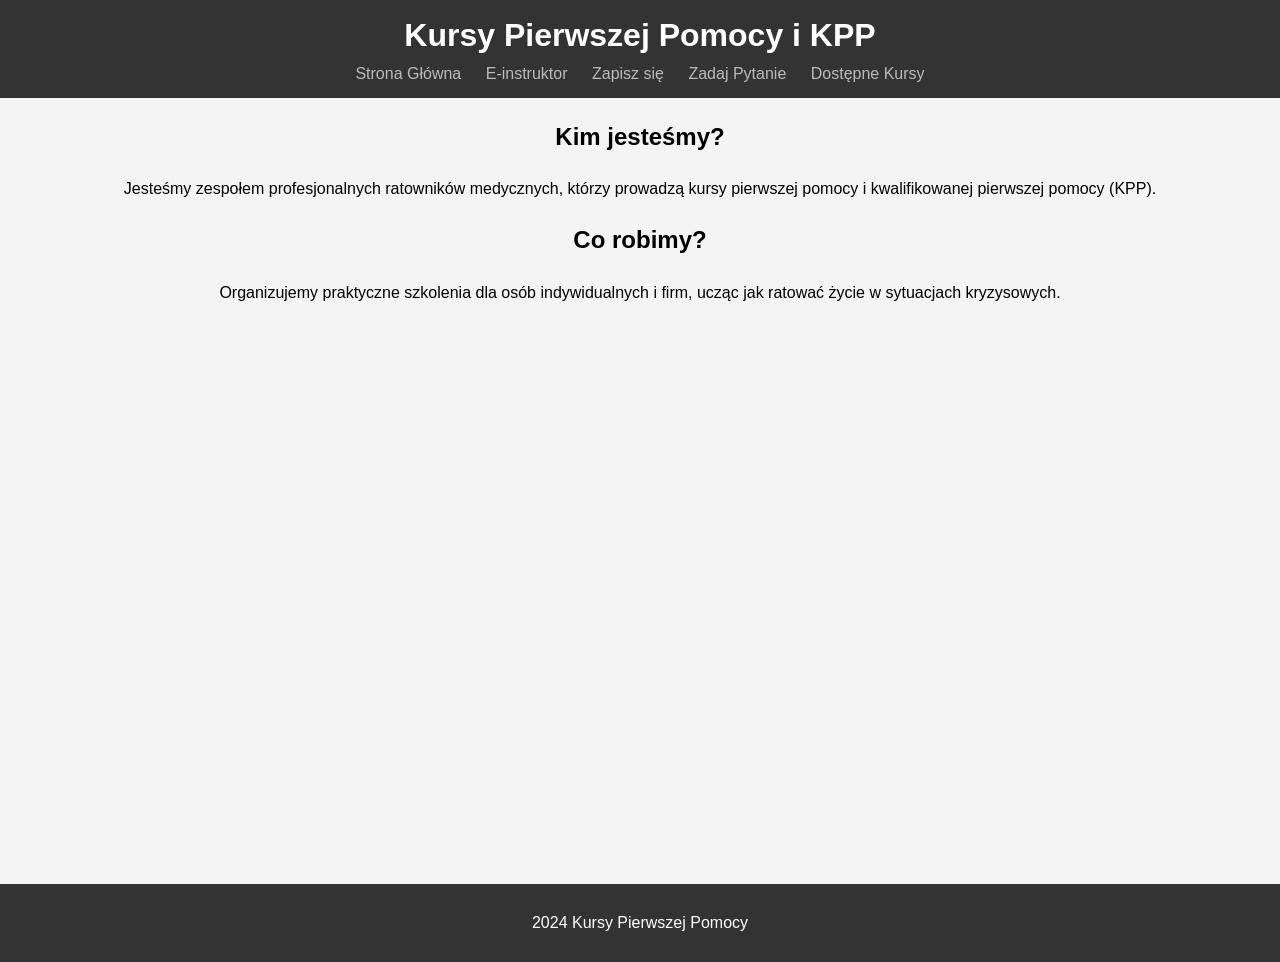
<file: index.html>
<!DOCTYPE html>
<html lang="pl">
<head>
    <meta charset="UTF-8">
    <meta name="viewport" content="width=device-width, initial-scale=1.0">
    <title>Kursy Pierwszej Pomocy</title>
    <link rel="stylesheet" href="style.css">
</head>
<body>
    <header>
        <h1>Kursy Pierwszej Pomocy i KPP</h1>
        <nav>
            <a href="index.html">Strona Główna</a>
            <a href="einstruktor.html">E-instruktor</a>
            <a href="zapiszsie.html">Zapisz się</a>
            <a href="pytania.html">Zadaj Pytanie</a>
            <a href="dostepne.html">Dostępne Kursy</a>
        </nav>
    </header>
    <main>
        <section>
            <h2 style="text-align: center;">Kim jesteśmy?</h2>
            <p style="text-align: center;">Jesteśmy zespołem profesjonalnych ratowników medycznych, którzy prowadzą kursy pierwszej pomocy i kwalifikowanej pierwszej pomocy (KPP).</p>
        </section>
        <section>
            <h2 style="text-align: center;">Co robimy?</h2>
            <p style="text-align: center;">Organizujemy praktyczne szkolenia dla osób indywidualnych i firm, ucząc jak ratować życie w sytuacjach kryzysowych.</p>
        </section>
    </main>
    <br><br><br><br><br><br><br><br><br><br><br><br><br><br><Br><br><br><br><br><br><br><br>
    <footer>
        <p>2024 Kursy Pierwszej Pomocy</p>
    </footer>
</body>
</html>
</file>
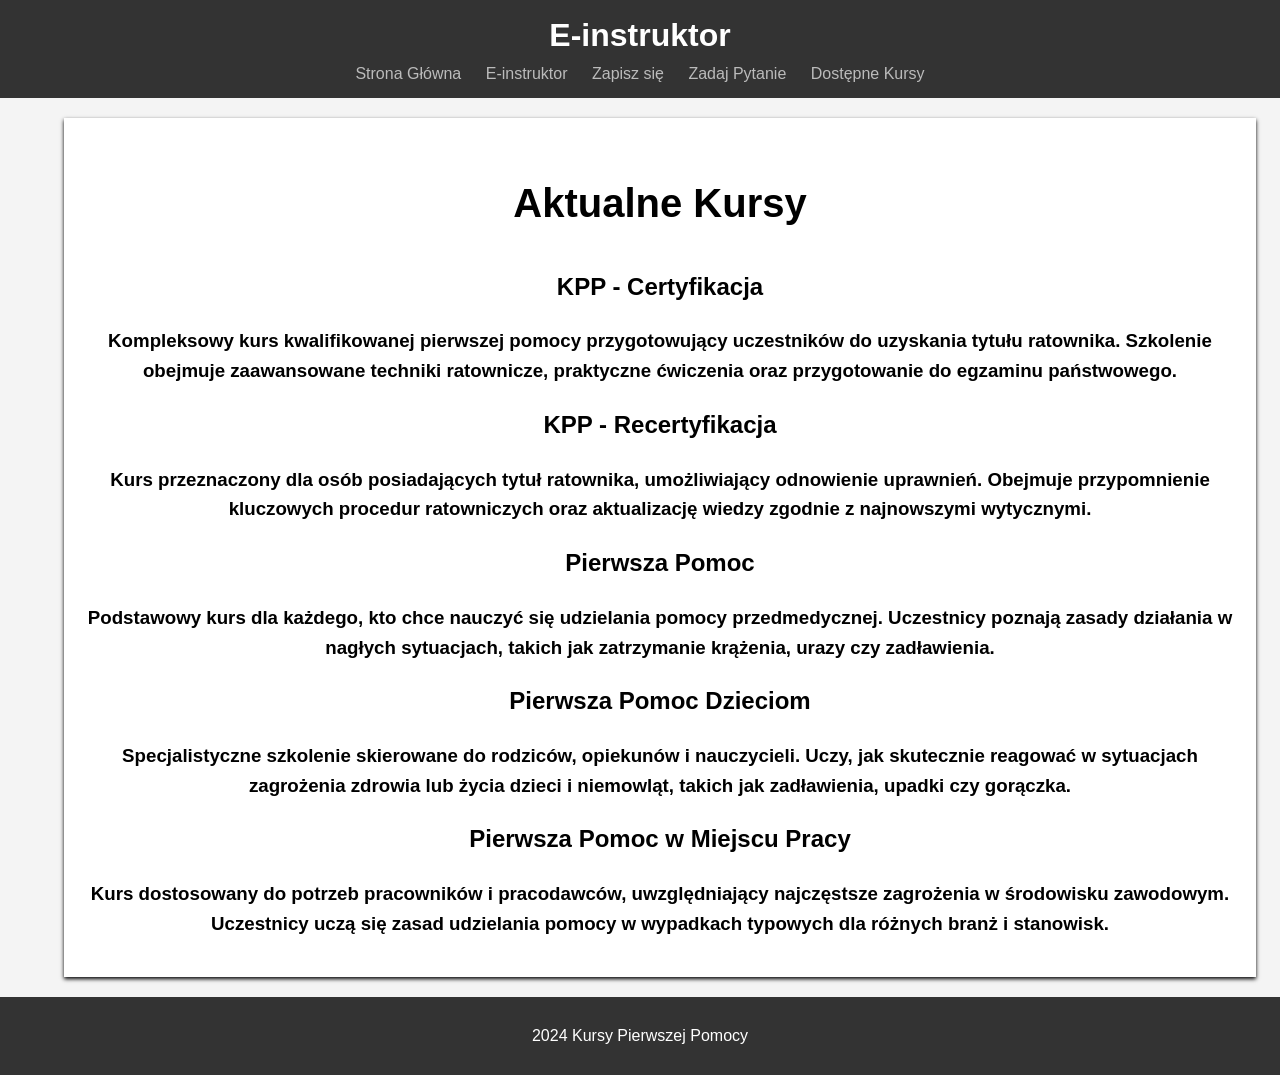
<file: dostepne.html>
<!DOCTYPE html>
<html lang="pl">
<head>
    <meta charset="UTF-8">
    <meta name="viewport" content="width=device-width, initial-scale=1.0">
    <title>E-instruktor</title>
    <link rel="stylesheet" href="style.css">
    <style>
    </style>
</head>
<body>
    <header>
        <h1>E-instruktor</h1>
        <nav>
            <a href="index.html">Strona Główna</a>
            <a href="einstruktor.html">E-instruktor</a>
            <a href="zapiszsie.html">Zapisz się</a>
            <a href="pytania.html">Zadaj Pytanie</a>
            <a href="dostepne.html">Dostępne Kursy</a>
        </nav>
    </header>
    
    <main>
        <section id="infoKursy">
            <h1 style="text-align: center; font-size: 40px;">Aktualne Kursy</h1>
                <h2 style="text-align: center;">KPP - Certyfikacja</h2>
                    <h3 style="text-align: center;">Kompleksowy kurs kwalifikowanej pierwszej pomocy przygotowujący uczestników do uzyskania tytułu ratownika.
                        Szkolenie obejmuje zaawansowane techniki ratownicze, praktyczne ćwiczenia oraz przygotowanie do egzaminu państwowego.</h3>
                <h2 style="text-align: center;">KPP - Recertyfikacja</h2>
                    <h3 style="text-align: center;">Kurs przeznaczony dla osób posiadających tytuł ratownika, umożliwiający odnowienie uprawnień.
                        Obejmuje przypomnienie kluczowych procedur ratowniczych oraz aktualizację wiedzy zgodnie z najnowszymi wytycznymi.</h3>
                <h2 style="text-align: center;">Pierwsza Pomoc</h2>
                    <h3 style="text-align: center;">Podstawowy kurs dla każdego, kto chce nauczyć się udzielania pomocy przedmedycznej.
                        Uczestnicy poznają zasady działania w nagłych sytuacjach, takich jak zatrzymanie krążenia, urazy czy zadławienia.</h3>
                <h2 style="text-align: center;">Pierwsza Pomoc Dzieciom</h2>
                    <h3 style="text-align: center;">Specjalistyczne szkolenie skierowane do rodziców, opiekunów i nauczycieli.
                        Uczy, jak skutecznie reagować w sytuacjach zagrożenia zdrowia lub życia dzieci i niemowląt, takich jak zadławienia, upadki czy gorączka.</h3>
                <h2 style="text-align: center;">Pierwsza Pomoc w Miejscu Pracy</h2>
                    <h3 style="text-align: center;">Kurs dostosowany do potrzeb pracowników i pracodawców, uwzględniający najczęstsze zagrożenia w środowisku zawodowym.
                        Uczestnicy uczą się zasad udzielania pomocy w wypadkach typowych dla różnych branż i stanowisk.</h3>
        </section>
    </main>

    <footer>
        <p>2024 Kursy Pierwszej Pomocy</p>
    </footer>
</body>
</html>
</file>
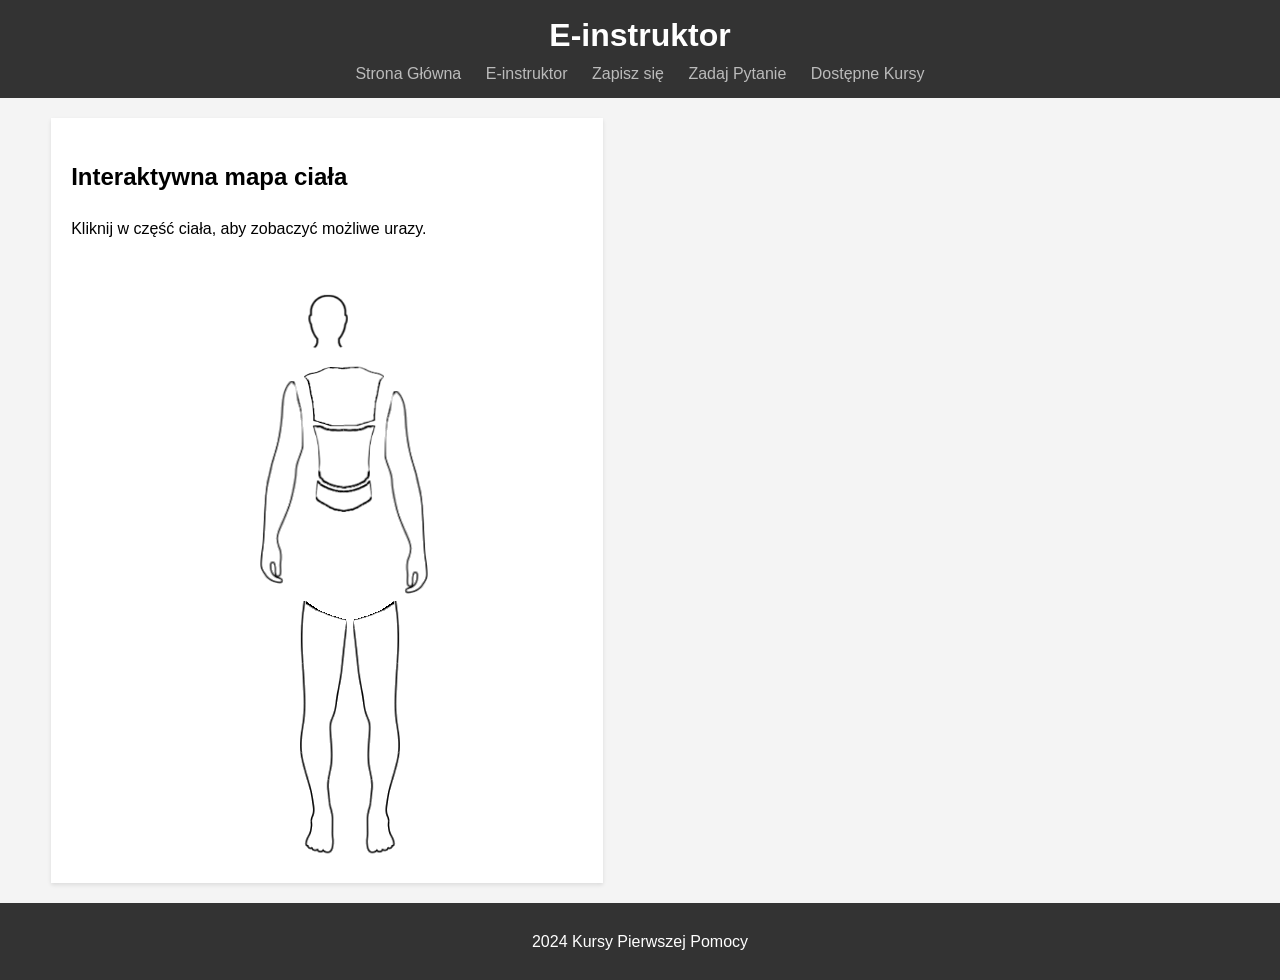
<file: einstruktor.html>
<!DOCTYPE html>
<html lang="pl">
<head>
    <meta charset="UTF-8">
    <meta name="viewport" content="width=device-width, initial-scale=1.0">
    <title>E-instruktor</title>
    <link rel="stylesheet" href="style.css">
</head>
<body>
    <header>
        <h1>E-instruktor</h1>
        <nav>
            <a href="index.html">Strona Główna</a>
            <a href="einstruktor.html">E-instruktor</a>
            <a href="zapiszsie.html">Zapisz się</a>
            <a href="pytania.html">Zadaj Pytanie</a>
            <a href="dostepne.html">Dostępne Kursy</a>
        </nav>
    </header>
    <main>
        <section class="mapa">
            <h2>Interaktywna mapa ciała</h2>
            <p>Kliknij w część ciała, aby zobaczyć możliwe urazy.</p>
            <div class="klikanko" id="cialo">
                <img src="glowa.png" class="mapa_ciała" id="glowa" onclick="glowaInfo()"><br>
                <img src="rekaLewa.png" class="mapa_ciała" id="rekal" onclick="rekaLewaInfo()">
                <a href="tluw.html"><img src="tuluw.png" class="mapa_ciała" id="klatka"><br></a>
                <img src="rekaPrawa.png" class="mapa_ciała" id="rekap" onclick="rekaPrawaInfo()"><br>
                <img src="nogaLewa.png" class="mapa_ciała" id="nogal" onclick="nogaLewaInfo()">
                <img src="nogaPrawa.png" class="mapa_ciała" id="nogap" onclick="nogaPrawaInfo()">
                <script src="cialo.js"></script>
            </div>
        </section>
        <section class="informacje" id="inf">

        </section>
    </main>
    <footer>
        <p>2024 Kursy Pierwszej Pomocy</p>
    </footer>
</body>
</html>
</file>
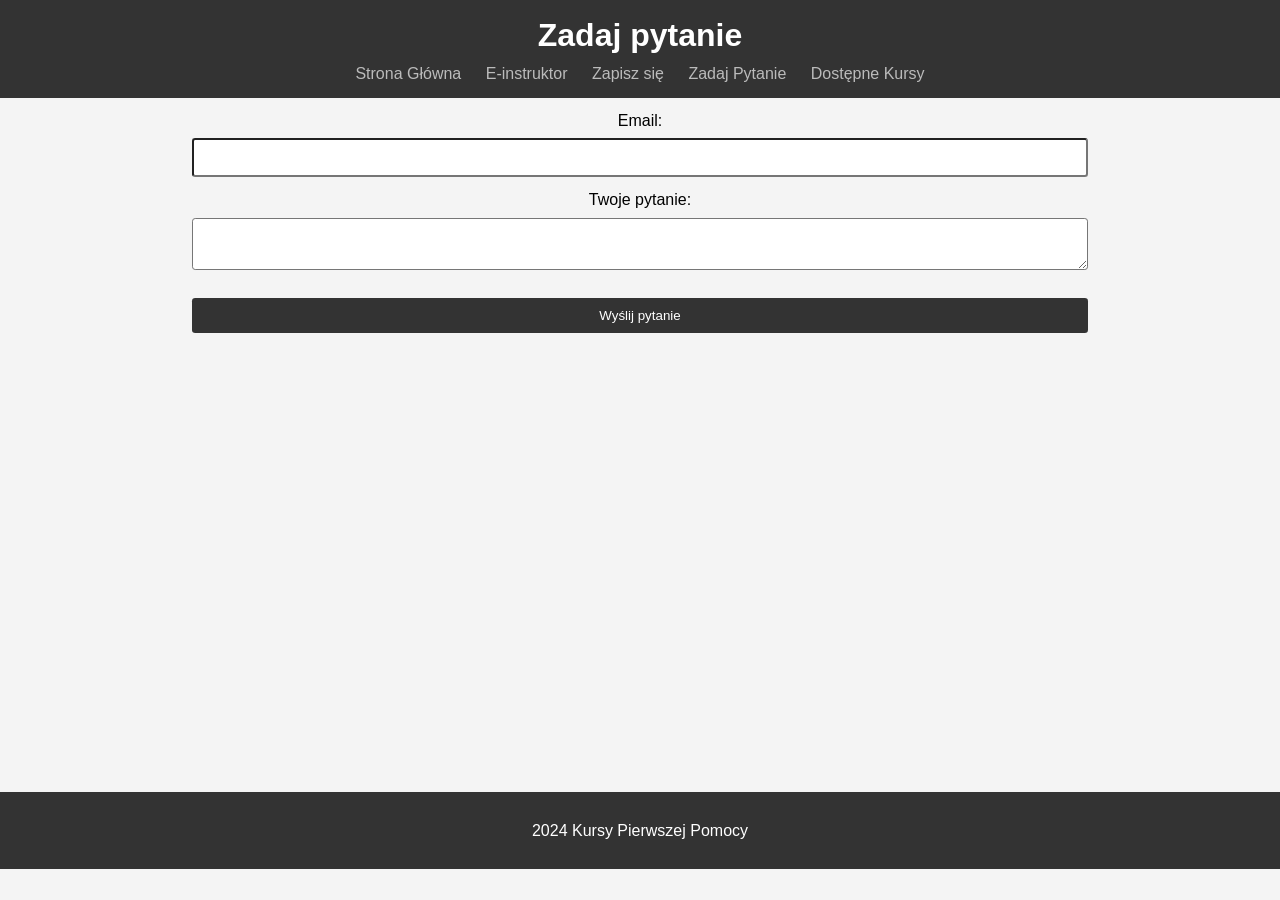
<file: pytania.html>
<!DOCTYPE html>
<html lang="pl">
<head>
    <meta charset="UTF-8">
    <meta name="viewport" content="width=device-width, initial-scale=1.0">
    <title>Zadaj pytanie</title>
    <link rel="stylesheet" href="style.css">
</head>
<body>
    <header>
        <h1>Zadaj pytanie</h1>
        <nav>
            <a href="index.html">Strona Główna</a>
            <a href="einstruktor.html">E-instruktor</a>
            <a href="zapiszsie.html">Zapisz się</a>
            <a href="pytania.html">Zadaj Pytanie</a>
            <a href="dostepne.html">Dostępne Kursy</a>
        </nav>
    </header>
    <main>
        <form action="zadaj_pytanie.php" method="POST">
            <label for="email">Email:</label>
            <input type="email" id="email" name="email" required>

            <label for="pytanie">Twoje pytanie:</label>
            <textarea id="pytanie" name="pytanie" required></textarea>

            <button type="submit">Wyślij pytanie</button>
        </form>
    </main>
    <br><br><br><br><br><br><br><br><br><br><br>
    <footer>
        <p>2024 Kursy Pierwszej Pomocy</p>
    </footer>
</body>
</html>
</file>
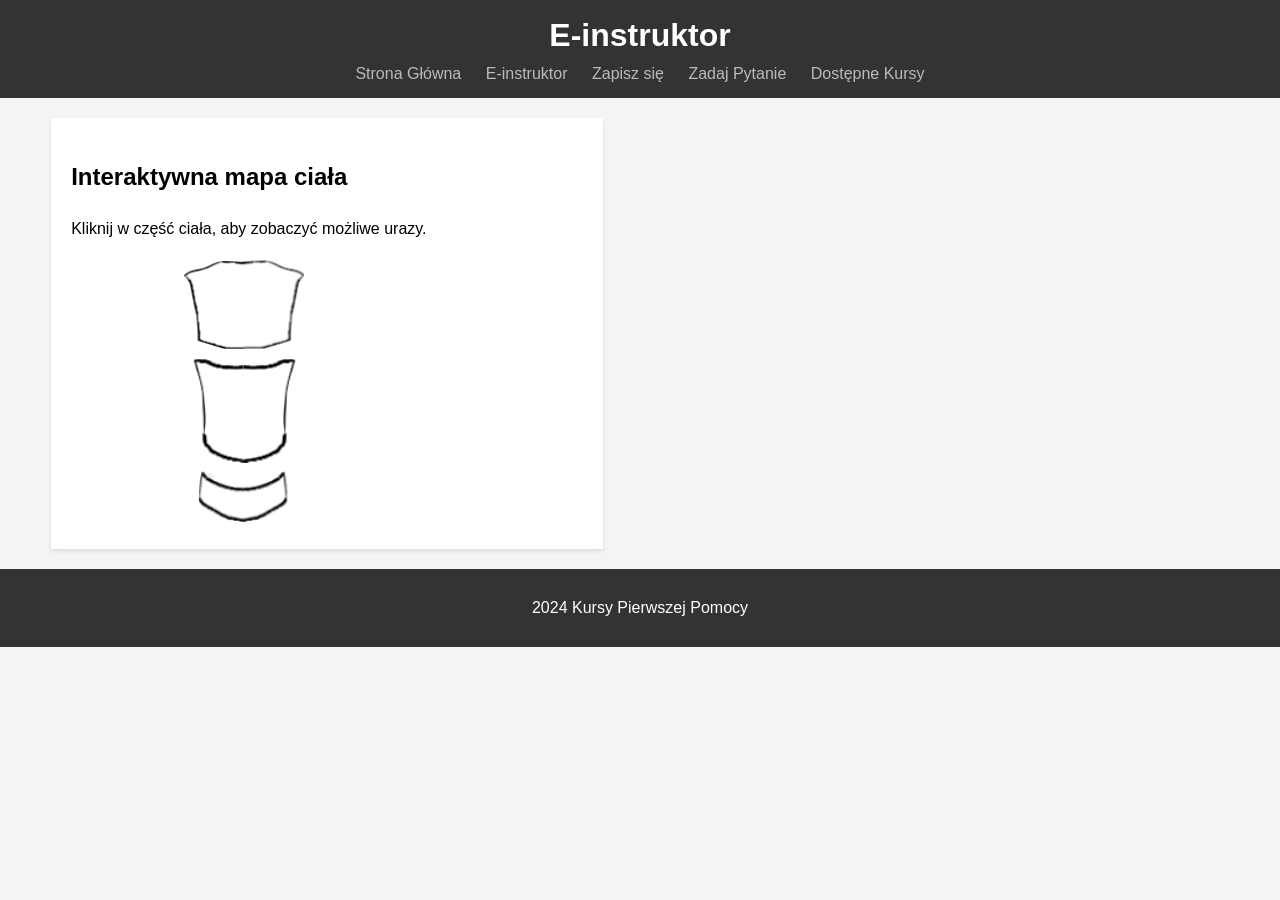
<file: tluw.html>
<!DOCTYPE html>
<html lang="pl">
<head>
    <meta charset="UTF-8">
    <meta name="viewport" content="width=device-width, initial-scale=1.0">
    <title>E-instruktor</title>
    <link rel="stylesheet" href="style.css">
</head>
<body>
    <header>
        <h1>E-instruktor</h1>
        <nav>
            <a href="index.html">Strona Główna</a>
            <a href="einstruktor.html">E-instruktor</a>
            <a href="zapiszsie.html">Zapisz się</a>
            <a href="pytania.html">Zadaj Pytanie</a>
            <a href="dostepne.html">Dostępne Kursy</a>
        </nav>
    </header>
    <main>
        <section class="mapa">
            <h2>Interaktywna mapa ciała</h2>
            <p>Kliknij w część ciała, aby zobaczyć możliwe urazy.</p>
            <div class="klikanko" id="cialo">
                    <img src="klatka.png" id="klatka2" onclick="klatkaInfo()"><br>
                    <img src="brzuch.png" id="brzuch" onclick="brzuchInfo()"><br>
                    <img src="miednica.png" id="miednica" onclick="miednicaInfo()">
                <script src="cialo.js"></script>
            </div>
        </section>
        <section class="informacje" id="inf">

        </section>
    </main>
    <footer>
        <p>2024 Kursy Pierwszej Pomocy</p>
    </footer>
</body>
</html>
</file>
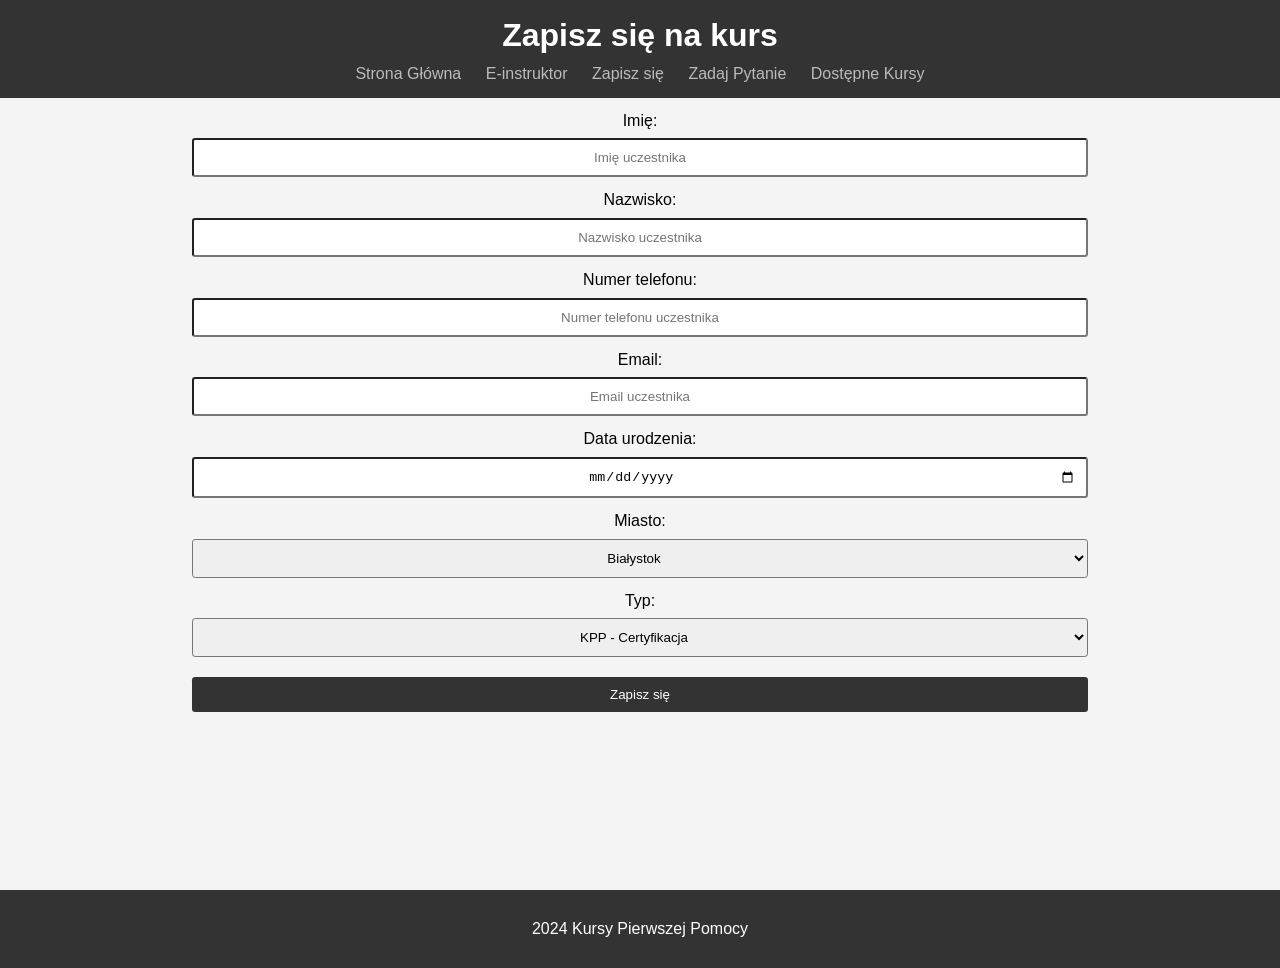
<file: zapiszsie.html>
<!DOCTYPE html>
<html lang="pl">
<head>
    <meta charset="UTF-8">
    <meta name="viewport" content="width=device-width, initial-scale=1.0">
    <title>Zapisz się</title>
    <link rel="stylesheet" href="style.css">
</head>
<body>
    <header>
        <h1>Zapisz się na kurs</h1>
        <nav>
            <a href="index.html">Strona Główna</a>
            <a href="einstruktor.html">E-instruktor</a>
            <a href="zapiszsie.html">Zapisz się</a>
            <a href="pytania.html">Zadaj Pytanie</a>
            <a href="dostepne.html">Dostępne Kursy</a>
        </nav>
    </header>
    <main>
        <form action="uczestnicy.php" method="post">
            <label for="imie">Imię:</label>
            <input type="text" id="imie" name="imie" placeholder="Imię uczestnika" required>

            <label for="nazwisko">Nazwisko:</label>
            <input type="text" id="nazwisko" name="nazwisko" placeholder="Nazwisko uczestnika" required>

            <label for="numer_tel">Numer telefonu:</label>
            <input type="text" id="numer_tel" name="numer" placeholder="Numer telefonu uczestnika" required maxlength="9">

            <label for="email">Email:</label>
            <input type="email" id="email" name="email" placeholder="Email uczestnika" required>

            <label for="data_urodzenia">Data urodzenia:</label>
            <input type="date" id="data_urodzenia" name="data-urodzenia" required>

            <label for="miasto">Miasto:</label>
            <select id="miasto" name="miasto" required>
                <option value="bialystok">Białystok</option>
                <option value="bielskob">Bielsko-Biała</option>
                <option value="bydgoszcz">Bydgoszcz</option>
                <option value="czestochowa">Częstochowa</option>
                <option value="gdansk">Gdańsk</option>
                <option value="gdynia">Gdynia</option>
                <option value="gliwice">Gliwice</option>
                <option value="katowice">Katowice</option>
                <option value="kielce">Kielce</option>
                <option value="koszalin">Koszalin</option>
                <option value="krakow">Kraków</option>
                <option value="lodz">Łódź</option>
                <option value="lublin">Lublin</option>
                <option value="olsztyn">Olsztyn</option>
                <option value="poznan">Poznań</option>
                <option value="radom">Radom</option>
                <option value="rzeszow">Rzeszów</option>
                <option value="rybnik">Rybnik</option>
                <option value="szczecin">Szczecin</option>
                <option value="torun">Toruń</option>
                <option value="warszawa">Warszawa</option>
                <option value="wroclaw">Wrocław</option>
                <option value="zabrze">Zabrze</option>
                <option value="zakopane">Zakopane</option>                
            </select>

            <label for="typ">Typ:</label>
            <select id="typ" name="typ" required>
                <option value="KPP - Certyfikacja">KPP - Certyfikacja</option>
                <option value="KPP - Recertyfikacja">KPP - Recertyfikacja</option>
                <option value="Pierwsza Pomoc">Pierwsza Pomoc</option>
                <option value="Pierwsza Pomoc Dzieciom">Pierwsza Pomoc Dzieciom</option>
                <option value="Pierwsza Pomoc W Miejscu Pracy">Pierwsza Pomoc W Miejscu Pracy</option>
            </select>

            <button type="submit">Zapisz się</button>
        </form>
    </main>
    <footer>
        <p>2024 Kursy Pierwszej Pomocy</p>
    </footer>
</body>
</html>
</file>
<file: style.css>
body {
    font-family: Arial, sans-serif;
    line-height: 1.6;
    margin: 0;
    padding: 0;
    background-color: #f4f4f4;
}

header {
    background: #333;
    color: #fff;
    padding: 10px 0;
    text-align: center;
}

header h1 {
    margin: 0;
}

nav a {
    color: #bbbbbb;
    text-decoration: none;
    margin: 0 10px;
    text-decoration: none;
    transition: ease-in 450ms;
    display: inline-block;
}

nav a::after {
    content: '';
    width: 0px;
    height: 1px;
    display: block;
    background: rgb(255, 255, 255);
    transition: 300ms;
}

nav a:hover
    {
        color: white;
        transition: 200ms;
    }

nav a:hover:after {
    width: 100%;
    color: #FFF;
}

.mapa {
    padding: 20px;
    background: #fff;
    margin: 20px auto;
    width: 40%;
    box-shadow: 0 2px 4px rgba(0, 0, 0, 0.1);
    float: left;
    margin-left: 4%;
    
}

.informacje
    {
        padding: 20px;
        background: #fff;
        margin: 20px auto;
        width: 10px;
        height: 10px;
        box-shadow: 0 2px 4px rgba(0, 0, 0, 0.1);
        float: left;
        margin-left: 5%;
        visibility: hidden;
        font-size: 0px;
    }

footer {
    text-align: center;
    padding: 10px;
    background: #333;
    color: #fff;
    clear: both;
}

form label {
    display: block;
    margin-top: 10px;
    text-align: center;
}

form input, form select, form textarea, form button {
    width: 70%;
    margin-top: 5px;
    margin-left: 15%;
    padding: 10px;
    box-sizing: border-box;
    border-radius: 0.2rem;
    text-align: center;
}

form button {
    background: #333;
    color: #fff;
    border: none;
    cursor: pointer;
    margin-top: 20px;
    transition: 350ms;
    margin-bottom: 13.88%;
}

form button:hover {
    background: #515050;
}

.klikanko
    {
        margin-left: 22%;
    }

#glowa {
    margin-left: 31%;
    margin-top: 9%;
    width: 10%;
    cursor: pointer;
}

#szyja
    {
        margin-left: 30%;
        margin-bottom: auto;
        width: 10%;
        cursor: pointer;
    }

#rekal {
    margin-left: 18.6%;
    margin-top: 6%;
    float: left;
    cursor: pointer;
}

#rekap {
    margin-top: 2%;
    transform: scaleX(-1);
    clear: both;
    cursor: pointer;
}

#klatka {
    float: left;
    margin-top: 2%;
    width: 20%;
    cursor: pointer;
}

#nogal {
    margin-left: 25.5%;
    cursor: pointer;
}

#nogap {
    transform: scaleX(-1);
    cursor: pointer;
}

#klatka2
    {
        width: 30%;
        cursor: pointer;
    }

#brzuch
    {
        width: 26%;
        margin-left: 2.2%;
        cursor: pointer;
    }

#miednica
    {
        width: 24%;
        margin-left: 3.6%;
        cursor: pointer;
    }
#infoKursy
    {
            padding: 20px;
            background: #fff;
            margin: 20px auto;
            width: 90%;
            height: auto;
            box-shadow: 0 2px 4px rgba(0, 0, 2, 1);
            float: left;
            margin-left: 5%;
            visibility: visible;
            font-size: 16px;
            color: black;
    }
</file>
